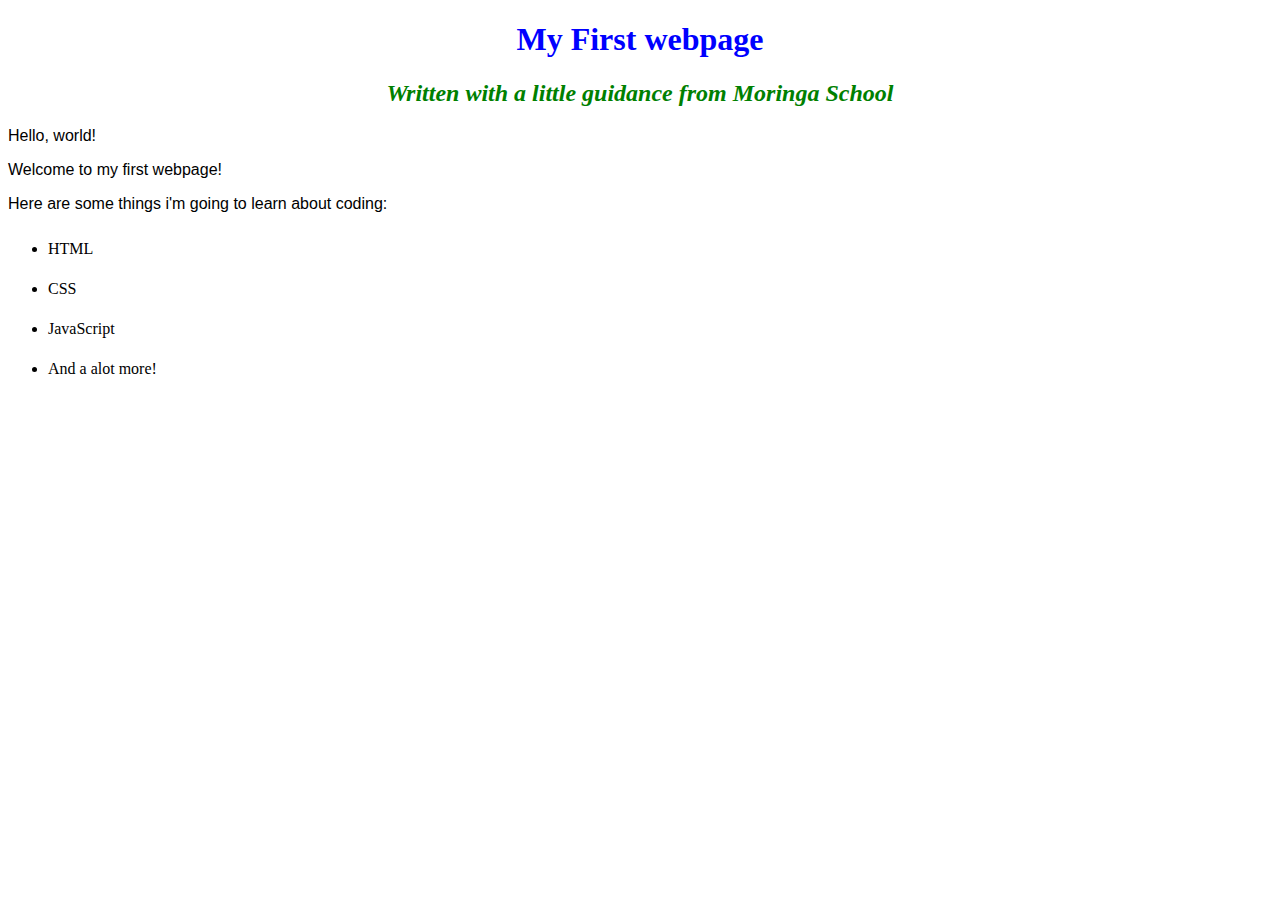
<file: index.html>
<!DOCTYPE html>
<html lang="en">

<head>
    <meta charset="UTF-8">
    <meta name="viewport" content="width=device-width, initial-scale=1.0">
    <meta http-equiv="X-UA-Compatible" content="ie=edge">
    <title>My first webpage</title>
    <link href="css/styles.css" rel="stylesheet" type="text/css">
</head>

<body>
    <h1>My First webpage</h1>

    <h2>Written with a little guidance from Moringa School</h2>


    <p>Hello, world!</p>
    <p>Welcome to my first webpage!</p>
    <p>Here are some things i'm going to learn about coding:</p>

    <ul>
        <li>HTML</li>
        <li>CSS</li>
        <li>JavaScript</li>
        <li>And a alot more!</li>
    </ul>
  


</body>

</html>
</file>
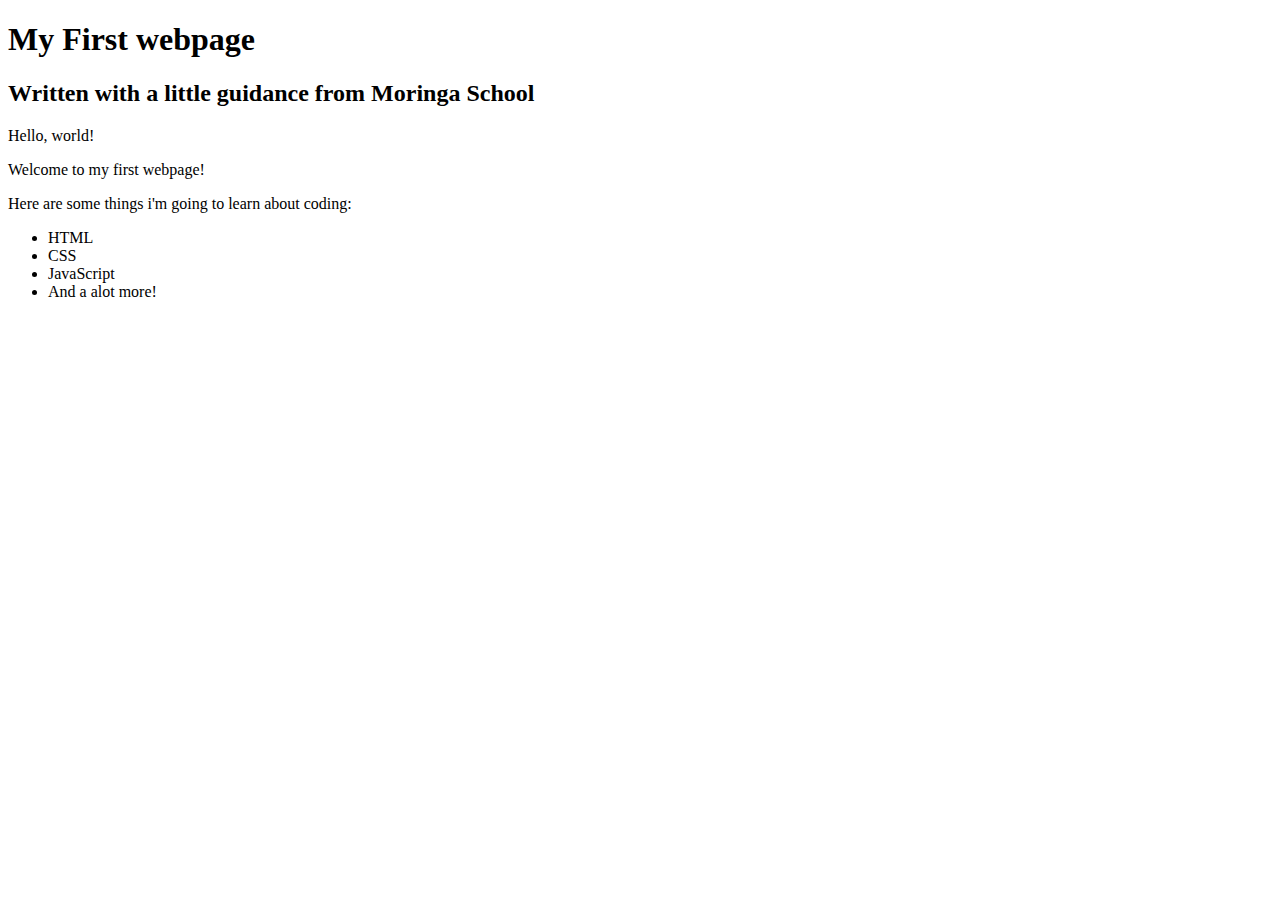
<file: my-first-webpage.html>
<!DOCTYPE html>
<html lang="en">

<head>
    <meta charset="UTF-8">
    <meta name="viewport" content="width=device-width, initial-scale=1.0">
    <meta http-equiv="X-UA-Compatible" content="ie=edge">
    <title>My first webpage</title>
</head>

<body>
    <h1>My First webpage</h1>

    <h2>Written with a little guidance from Moringa School</h2>


    <p>Hello, world!</p>
    <p>Welcome to my first webpage!</p>
    <p>Here are some things i'm going to learn about coding:</p>

    <ul>
        <li>HTML</li>
        <li>CSS</li>
        <li>JavaScript</li>
        <li>And a alot more!</li>
    </ul>


</body>

</html>
</file>
<file: css/styles.css>
h1{
    color: blue;
    text-align: center;
}

h2{
    color: green;
    font-style: italic;
    text-align: center;
}
p{
    font-family: sans-serif;
}
ul{
    line-height: 40px;
}
</file>
